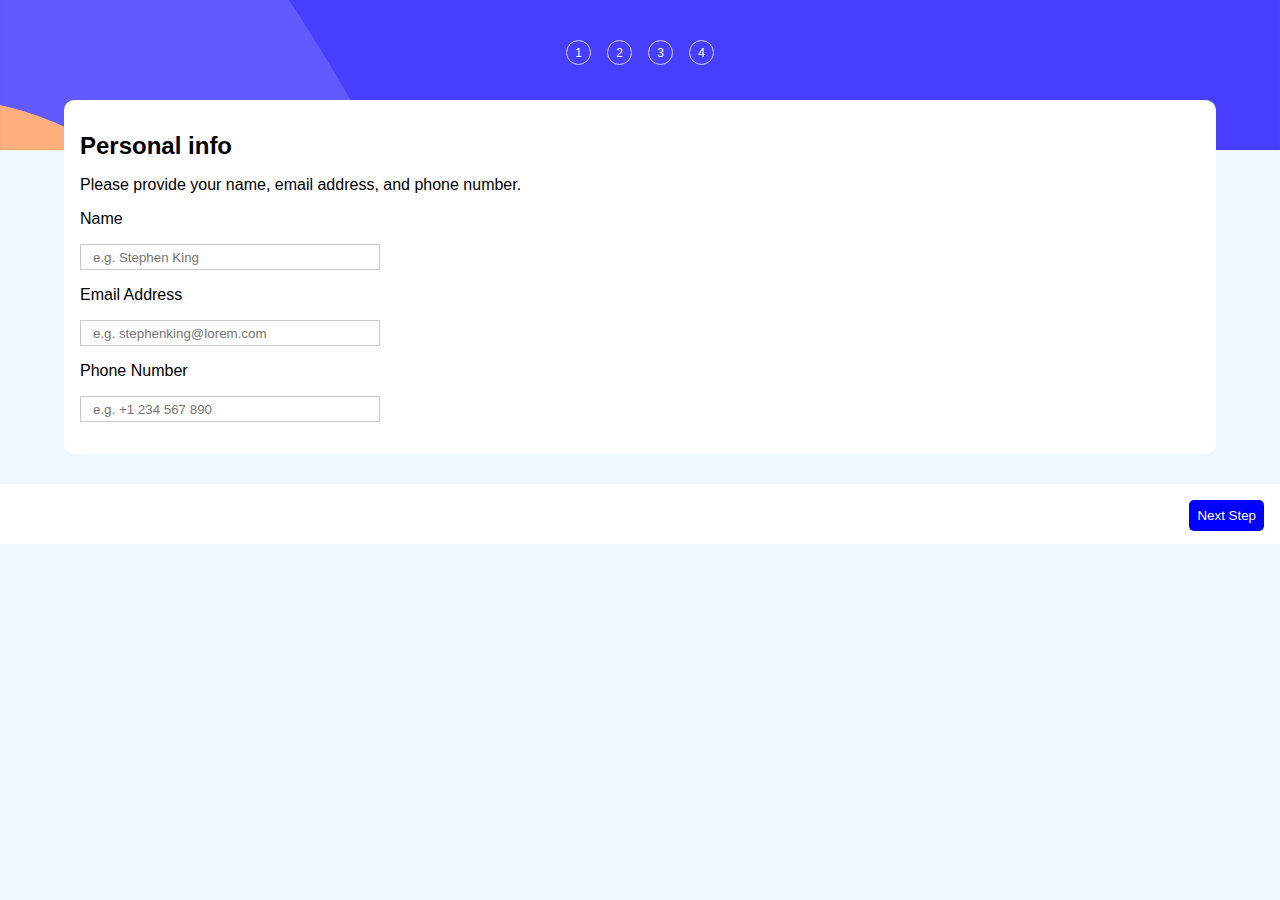
<file: index.html>
<!DOCTYPE html>
<html lang="en">
  <head>
    <meta charset="UTF-8" />
    <meta name="viewport" content="width=device-width, initial-scale=1.0" />
    <!-- displays site properly based on user's device -->

    <link
      rel="icon"
      type="image/png"
      sizes="32x32"
      href="./assets/images/favicon-32x32.png"
    />

    <link rel="stylesheet" href="styles.css" />

    <title>Multi-step form</title>

    <!-- Feel free to remove these styles or customise in your own stylesheet 👍 -->
    <style>
      .attribution {
        font-size: 11px;
        text-align: center;
      }
      .attribution a {
        color: hsl(228, 45%, 44%);
      }
    </style>
  </head>
  <body>
    <div id="top">
      <nav>
        <span>1</span>
        <span>2</span>
        <span>3</span>
        <span>4</span>
      </nav>
    </div>

    <!-- Sidebar start -->

    <!-- Step 1
  Your info

  Step 2
  Select plan

  Step 3
  Add-ons

  Step 4
  Summary -->

    <!-- Sidebar end -->

    <!-- Step 1 start -->

    <section id="personal-info">
      <form id="step-1">
        <h2>Personal info</h2>
        <p>Please provide your name, email address, and phone number.</p>

        <label for="name">Name</label>
        <input
          type="text"
          name="name"
          placeholder="e.g. Stephen King"
          required
        />
        <label for="email">Email Address</label>
        <input
          type="email"
          name="email"
          placeholder="e.g. stephenking@lorem.com"
          required
        />
        <label for="phoneNum">Phone Number</label>
        <input
          type="tel"
          name="phone"
          placeholder="e.g. +1 234 567 890"
          required
        />
      </form>

      <form id="step-2">
        <h2>Select your plan</h2>
        <p>You have the option of monthly or yearly billing.</p>

        <div>
          <h3>Arcade</h3>
          <p>$9/mo</p>
        </div>
        <div>
          <h3>Advanced</h3>
          <p>$12/mo</p>
        </div>
        <div>
          <h3>Pro</h3>
          <p>$15/mo</p>
        </div>
      </form>
    </section>

    <footer>
      <button class="prev-btn">Go Back</button>
      <button class="next-btn">Next Step</button>
    </footer>

    <!-- Next Step -->

    <!-- Step 1 end -->

    <!-- Step 2 start -->

    <!-- Monthly
  Yearly

  Go Back
  Next Step -->

    <!-- Step 2 end -->

    <!-- Step 3 start -->

    <!-- Pick add-ons
  Add-ons help enhance your gaming experience.

  Online service
  Access to multiplayer games
  +$1/mo

  Larger storage
  Extra 1TB of cloud save
  +$2/mo

  Customizable Profile
  Custom theme on your profile
  +$2/mo

  Go Back
  Next Step -->

    <!-- Step 3 end -->

    <!-- Step 4 start -->

    <!-- Finishing up
  Double-check everything looks OK before confirming. -->

    <!-- Dynamically add subscription and add-on selections here -->

    <!-- Total (per month/year)

  Go Back
  Confirm -->

    <!-- Step 4 end -->

    <!-- Step 5 start -->

    <!-- Thank you!

  Thanks for confirming your subscription! We hope you have fun 
  using our platform. If you ever need support, please feel free 
  to email us at support@loremgaming.com. -->

    <!-- Step 5 end -->

    <!-- <div class="attribution">
      Challenge by
      <a href="https://www.frontendmentor.io?ref=challenge" target="_blank"
        >Frontend Mentor</a
      >. Coded by <a href="#">Reol [David Babatunde]</a>.
    </div> -->
  </body>
</html>
</file>
<file: styles.css>
body {
  margin: 0;
  /* padding-bottom: 30px; */
  min-width: 320px;
  font-family: -apple-system, BlinkMacSystemFont, "Segoe UI", "Roboto", "Oxygen",
    "Ubuntu", "Cantarell", "Fira Sans", "Droid Sans", "Helvetica Neue",
    sans-serif;
  background-color: aliceblue;
}

*,
::before,
::after {
  padding: 0;
  margin: 0;
  box-sizing: border-box;
}

#top {
  background-image: url("./assets/images/bg-sidebar-mobile.svg");
  background-repeat: no-repeat;
  background-size: 100%;
  height: 150px;
  padding-top: 40px;
}

#personal-info {
  background-color: white;
  display: flex;
  flex-flow: column wrap;
  padding: 2rem 1rem;
  gap: 1rem;
  width: 90%;
  margin: -50px auto 30px;
  border-radius: 10px;
}

form {
  display: flex;
  flex-flow: column wrap;
  gap: 1rem;
  padding: 1rem auto;
}

input {
  height: 20px;
  max-width: 300px;
  border: 0.1px solid rgb(202, 201, 201);
  padding: 0.75rem;
}

nav {
  display: flex;
  gap: 1rem;
  justify-content: center;
}

span {
  display: flex;
  flex-direction: row;
  justify-content: center;
  align-items: center;
  width: 25px;
  height: 25px;
  border-radius: 100%;

  border: 1px solid rgb(209, 209, 209);
  color: white;
  font-size: 0.75rem;
}

/* #step-1 {
  display: none;
} */

#step-2 {
  display: none;
}

footer {
  padding: 1rem;
  background-color: white;
  height: 60px;
}

button {
  border: none;
  background-color: unset;
}

.prev-btn {
  display: none;
}

.next-btn {
  float: right;
  padding: 0.5rem;
  background-color: blue;
  color: white;
  border-radius: 5px;
}
</file>
